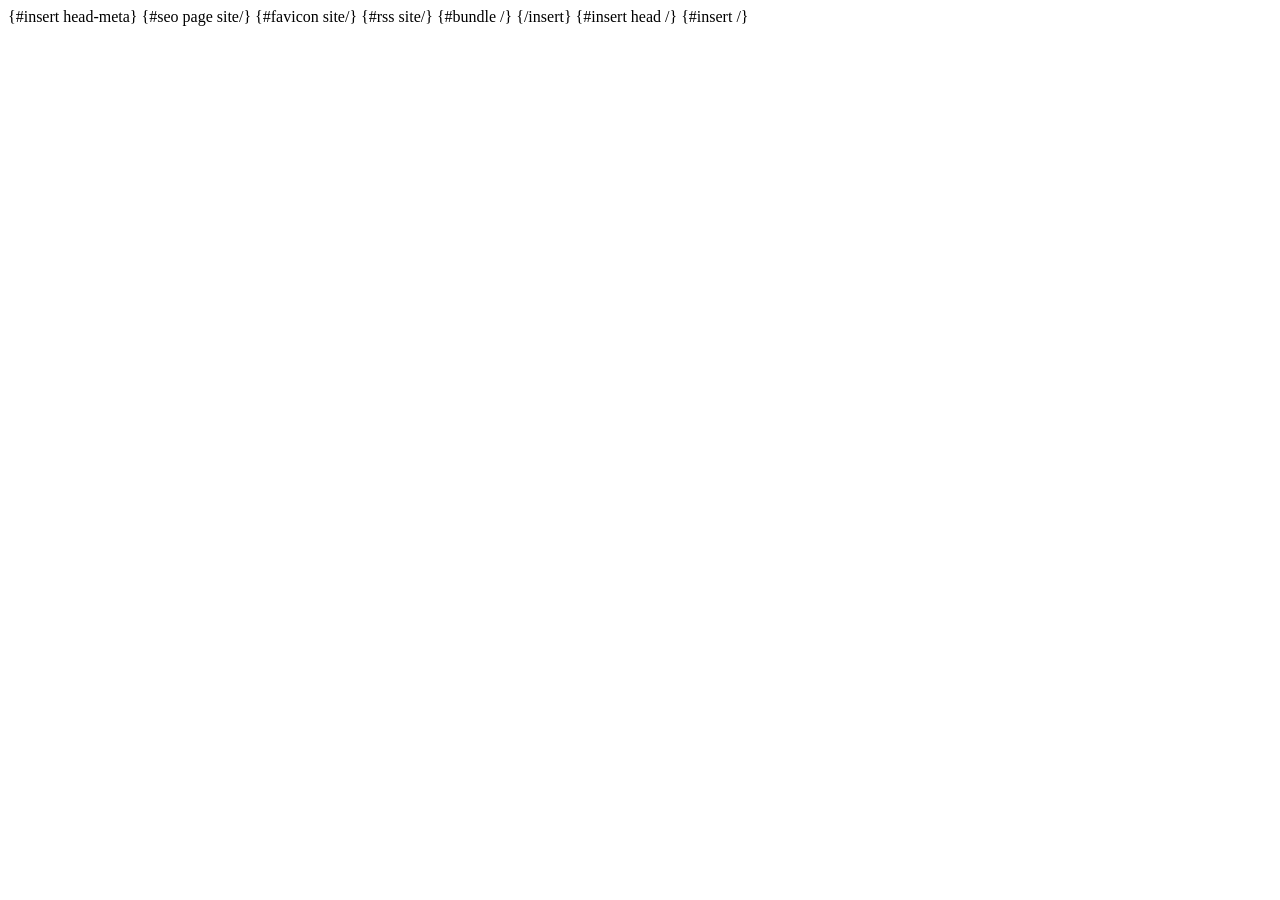
<file: templates/layouts/roq-base/default.html>
<!DOCTYPE html>
<html lang="pl">
<head>
  {#insert head-meta}
  <meta charset="UTF-8">
  <meta name="viewport" content="width=device-width, initial-scale=1.0">
  {#seo page site/}
  {#favicon site/}
  {#rss site/}
  {#bundle /}
  {/insert}
  {#insert head /}
</head>
<body {#if page.data.body-class??}class="{page.data.body-class}"{/}>
  {#insert /}
</body>
</html>
</file>
